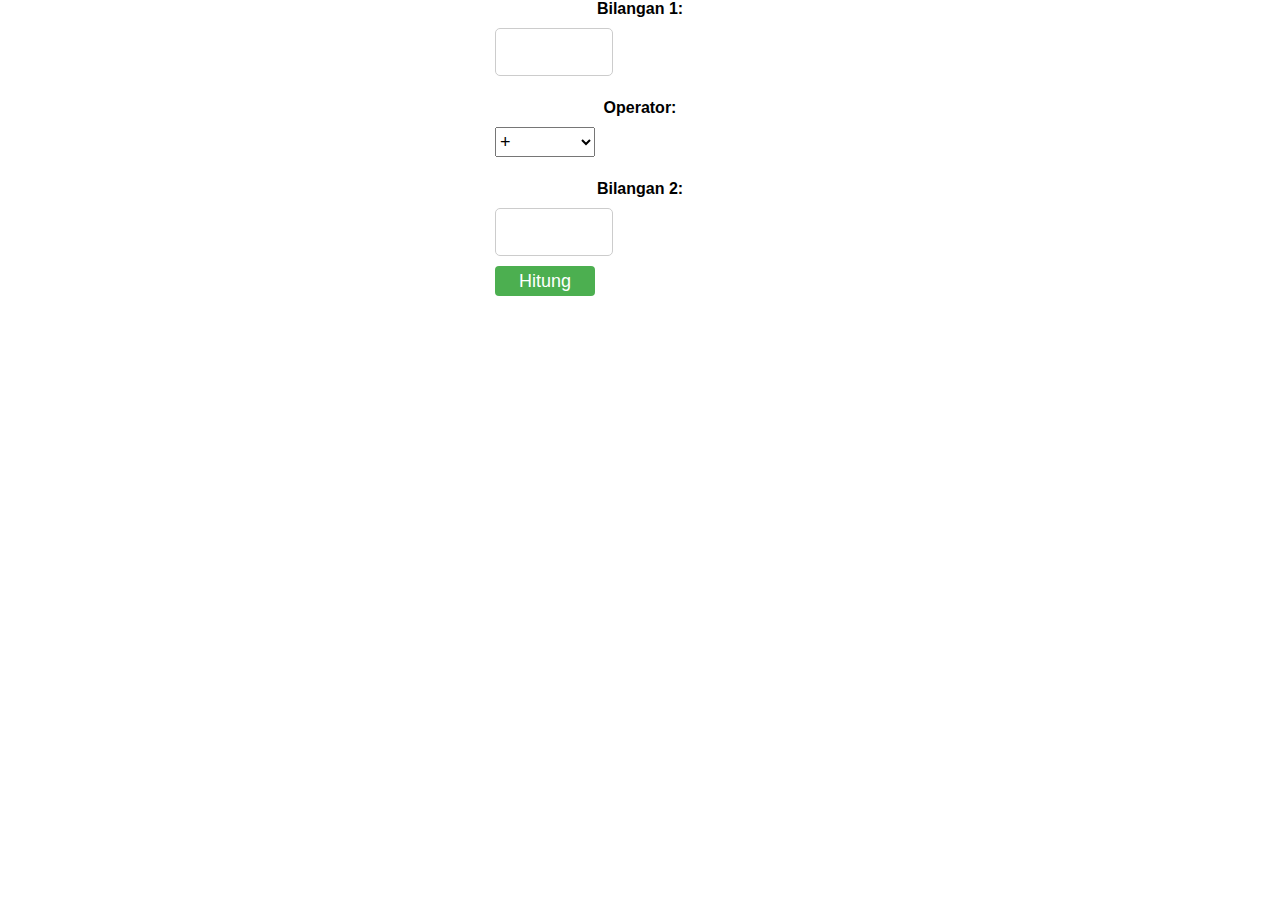
<file: kalkulator.html>
<!DOCTYPE html>
<html lang="en">
<head>
  <meta charset="UTF-8">
  <meta http-equiv="X-UA-Compatible" content="IE=edge">
  <meta name="viewport" content="width=device-width, initial-scale=1.0">
  <title>kalkulator</title>
  <link rel="stylesheet" href="style.css">
</head>
<body>
  <form id="calculator">
    <label for="operand1">Bilangan 1:</label>
    <input type="text" id="operand1" />
    <br />
    <label for="operator">Operator:</label>
    <select id="operator">
      <option value="+">+</option>
      <option value="-">-</option>
      <option value="*">*</option>
      <option value="/">/</option>
    </select>
    <br />
    <label for="operand2">Bilangan 2:</label>
    <input type="text" id="operand2" />
    <button type="submit">Hitung</button>
  </form>
  <div id="result"></div>
  
</body>
</html>
</file>
<file: style.css>
body {
  font-family: Arial, sans-serif;
  margin: 0;
  padding: 0;
}

header {
  background-color: #333;
  color: white;
  padding: 20px;
}

header h1 {
  margin: 0;
  font-size: 2em;
  text-align: center;
}

form {
  display: flex;
  flex-direction: column;
  margin-bottom: 20px;
}

form label {
  font-weight: bold;
  margin-bottom: 5px;
}

form input[type="text"] {
  padding: 8px;
  border: 1px solid #ccc;
  border-radius: 5px;
}

form input[type="button"] {
  background-color: #333;
  color: white;
  padding: 10px;
  border: none;
  border-radius: 5px;
  cursor: pointer;
}

form input[type="button"]:hover {
  background-color: #444;
}

#konten {
  max-width: 800px;
  margin: 20px auto;
}

#konten h2 {
  margin: 20px 0;
  font-size: 1.5em;
}

#konten ol {
  list-style: decimal;
  margin: 10px 0;
  padding: 0;
}

#konten ul {
  list-style: none;
  margin: 10px 0;
  padding: 0;
}

#konten li {
  margin: 5px 0;
}

#konten img {
  display: block;
  margin: 20px auto;
  max-width: 100%;
  height: auto;
}

footer {
  background-color: #333;
  color: white;
  padding: 20px;
  text-align: center;
}
form#calculator {
  width: 300px;
  margin: 0 auto;
  text-align: center;
}

form#calculator input[type="text"],
form#calculator select {
  width: 100px;
  height: 30px;
  font-size: 18px;
  margin: 5px;
}

form#calculator button[type="submit"] {
  width: 100px;
  height: 30px;
  font-size: 18px;
  margin: 5px;
  background-color: #4CAF50;
  color: white;
  border: none;
  border-radius: 4px;
  cursor: pointer;
}

#result {
  margin: 10px 0;
  font-size: 18px;
  font-weight: bold;
}
.my-button {
  background-color: blue;
  color: white;
  font-size: 18px;
  padding: 10px 20px;
  border-radius: 5px;
}
</file>
